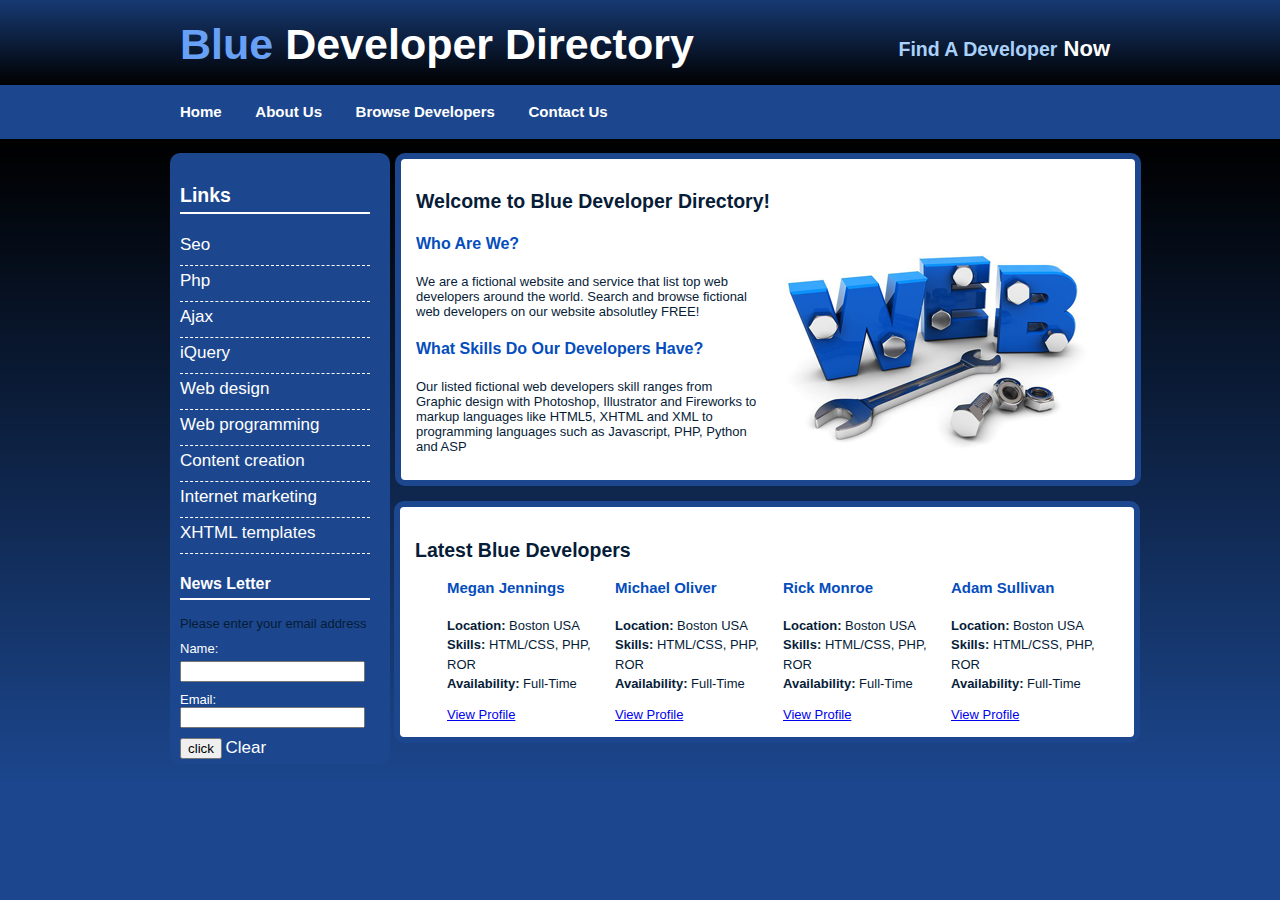
<file: index.html>
<!DOCTYPE html>
<html lang="en">
<head>
    <meta charset="UTF-8">
    <link rel="stylesheet" href="css/style.css">
    <title>Web Developers</title>
    
    <script type="text/javascript">
        function initStorage(){
            function saveName(){
                var name = document.getElementById('name');
                localStorage.setItem('name',name.value);
            }
            
            function saveEmail(){
                var email = document.getElementById('email');
                localStorage.setItem('email',email.value);
            }
            saveName();
            saveEmail();
        }
        
        function displayName(){	
	if(localStorage.getItem('name') != null){
		document.write('Welcome Back, '+localStorage.getItem('name'));
	}
}
       function showText(){
	if(localStorage.getItem('email') == null){
		document.write('<p>Please enter your email address</p>');
	} else {
		document.write('<p><strong>Subscribed Email:</strong> '+localStorage.getItem('email')+'</p> ');
	}
}
        function clearAll(){
	localStorage.clear();   
	window.location.reload()
}
        
    </script>
    
</head>
<body>
  <div id="container">
   <div id="title">
    <h1><span class="blue">Blue</span> Developer Directory</h1>
    <h2>Find A Developer<span class="now-text"> Now</span></h2> 
   </div>
   <div id="title-bar">
       <ul>
           <li><a href="project1.html"><span class="home">Home</span></a></li>
           <li><a href="about-us.html">About Us</a></li>
           <li><a href="blank.html">Browse Developers</a></li>
           <li><a href="contact.html">Contact Us</a></li>
       </ul>
       <div id="displayname">
				<script>
					displayName();
				</script>
			</div>
   </div>
   <div id="left-menu">
      <h2>Links</h2>
      <ul>
          <li><a href="#">Seo</a></li>
          <li><a href="#">Php</a></li>
          <li><a href="#">Ajax</a></li>
          <li><a href="#">iQuery</a></li>
          <li><a href="#">Web design</a></li>
          <li><a href="#">Web programming</a></li>
          <li><a href="#">Content creation</a></li>
          <li><a href="#">Internet marketing</a></li>
          <li><a href="#">XHTML templates</a></li>
      </ul>
      <h3>News Letter</h3>
      <script>
          showText();
      </script>
       <form onsubmit="initStorage()">
           <label for="name" style="color:white; padding-bottom:5px;">Name:</label>
           <input id="name" type="text">
           
           <label for="email" style="color:white;">Email:</label>
           <input id="email" type="email">
           
           <input type="submit" value="click">
           <a href="#" onClick="clearAll()">Clear</a>
       </form>
           
   </div>
   <div id="content">
        <h2>Welcome to Blue Developer Directory! </h2>
	    <img class="float" src="images/web.jpg" alt="web developer directory">
       	<h3>Who Are We?</h3>
        <p>We are a fictional website and service that list top web developers around the world. Search and browse fictional web developers on our website absolutley FREE!</p>
		<h3>What Skills Do Our Developers Have?</h3>
        <p>Our listed fictional web developers skill ranges from Graphic design with Photoshop, Illustrator and Fireworks to markup languages like HTML5, XHTML and XML to programming languages such as Javascript, PHP, Python and ASP</p>
    </div>
    
    
    <div id="down">
		<h2>Latest Blue Developers</h2>
		<div class="developer">
			<h4>Adam Sullivan</h4>
			<ul>
				<li><strong>Location: </strong> Boston USA</li>
				<li><strong>Skills: </strong> HTML/CSS, PHP, ROR</li>
				<li><strong>Availability:</strong> Full-Time
			</ul>
			<a href="#">View Profile</a>
		</div>
    
    
    <div class="developer">
			<h4>Rick Monroe</h4>
			<ul>
				<li><strong>Location: </strong> Boston USA</li>
				<li><strong>Skills: </strong> HTML/CSS, PHP, ROR</li>
				<li><strong>Availability:</strong> Full-Time
			</ul>
			<a href="#">View Profile</a>
		</div>
   
   <div class="developer">
			<h4>Michael Oliver</h4>
			<ul>
				<li><strong>Location: </strong> Boston USA</li>
				<li><strong>Skills: </strong> HTML/CSS, PHP, ROR</li>
				<li><strong>Availability:</strong> Full-Time
			</ul>
			<a href="#">View Profile</a>
		</div>
   
   <div class="developer">
			<h4>Megan Jennings</h4>
			<ul>
				<li><strong>Location: </strong> Boston USA</li>
				<li><strong>Skills: </strong> HTML/CSS, PHP, ROR</li>
				<li><strong>Availability:</strong> Full-Time
			</ul>
			<a href="#">View Profile</a>
		</div>
      </div>
    </div>
</body>
</html>
</file>
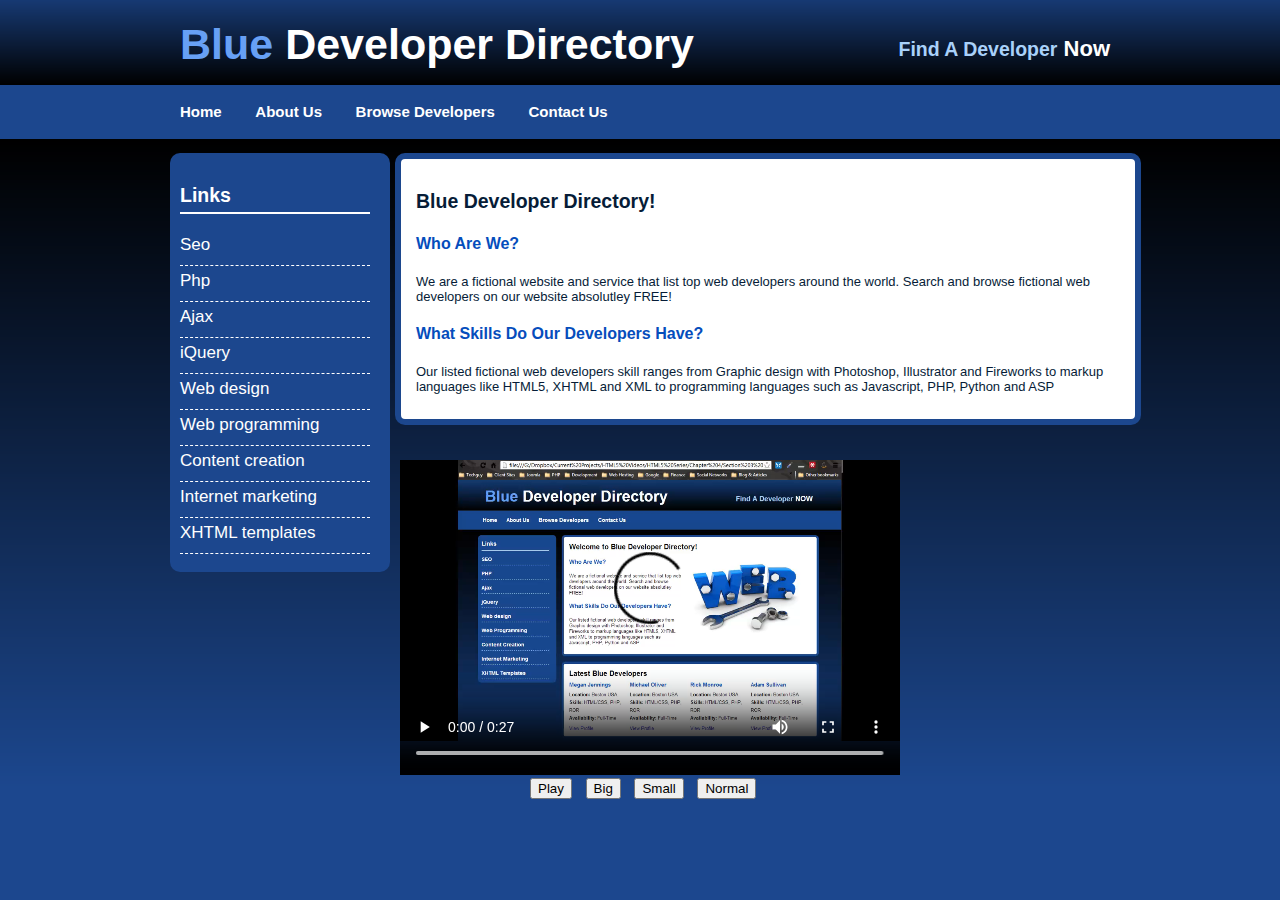
<file: about-us.html>
<!DOCTYPE html>
<html lang="en">
<head>
    <meta charset="UTF-8">
    <link rel="stylesheet" href="css/style.css">
    <title>Web Developers</title>
    
</head>
<body>
  <div id="container">
   <div id="title">
    <h1><span class="blue">Blue</span> Developer Directory</h1>
    <h2>Find A Developer<span class="now-text"> Now</span></h2> 
   </div>
   <div id="title-bar">
       <ul>
           <li><a href="project1.html"><span class="home">Home</span></a></li>
           <li><a href="about-us.html">About Us</a></li>
           <li><a href="browse.html">Browse Developers</a></li>
           <li><a href="contact.html">Contact Us</a></li>
       </ul>
   </div>
   <div id="left-menu">
      <h2>Links</h2>
      <ul>
          <li><a href="#">Seo</a></li>
          <li><a href="#">Php</a></li>
          <li><a href="#">Ajax</a></li>
          <li><a href="#">iQuery</a></li>
          <li><a href="#">Web design</a></li>
          <li><a href="#">Web programming</a></li>
          <li><a href="#">Content creation</a></li>
          <li><a href="#">Internet marketing</a></li>
          <li><a href="#">XHTML templates</a></li>
      </ul>
       
   </div>
      <div id="content">
        <h2>Blue Developer Directory! </h2>
       	<h3>Who Are We?</h3>
        <p>We are a fictional website and service that list top web developers around the world. Search and browse fictional web developers on our website absolutley FREE!</p>
		<h3>What Skills Do Our Developers Have?</h3>
        <p>Our listed fictional web developers skill ranges from Graphic design with Photoshop, Illustrator and Fireworks to markup languages like HTML5, XHTML and XML to programming languages such as Javascript, PHP, Python and ASP</p>
    </div>
       <video id="ad" width="500px" height="350px" style="margin-left:10px;" src="video/ad.mp4" controls></video>
    
      <div style="position:relative; left:530px; letter-spacing:10px;">
          <button onclick="play()">Play</button>
          <button onclick="big()">Big</button>
          <button onclick="small()">Small</button>
          <button onclick="normal()">Normal</button>
      </div>
  <br>
  <br>
  <br>
 
    </div>
    
    <script>
        var video = document.getElementById("ad");
        function play(){
            if (video.paused){
                video.play();}
            else {
                video.pause();} 
        }
        
        function big(){
            video.width=560;
        }
        
        function small(){
            video.width=320;
        }
        
        function normal(){
            video.width=420;
        } 
    
    
    </script>
    
    
    
    
    
    
    
    
    
    
    </body>
</html>
</file>
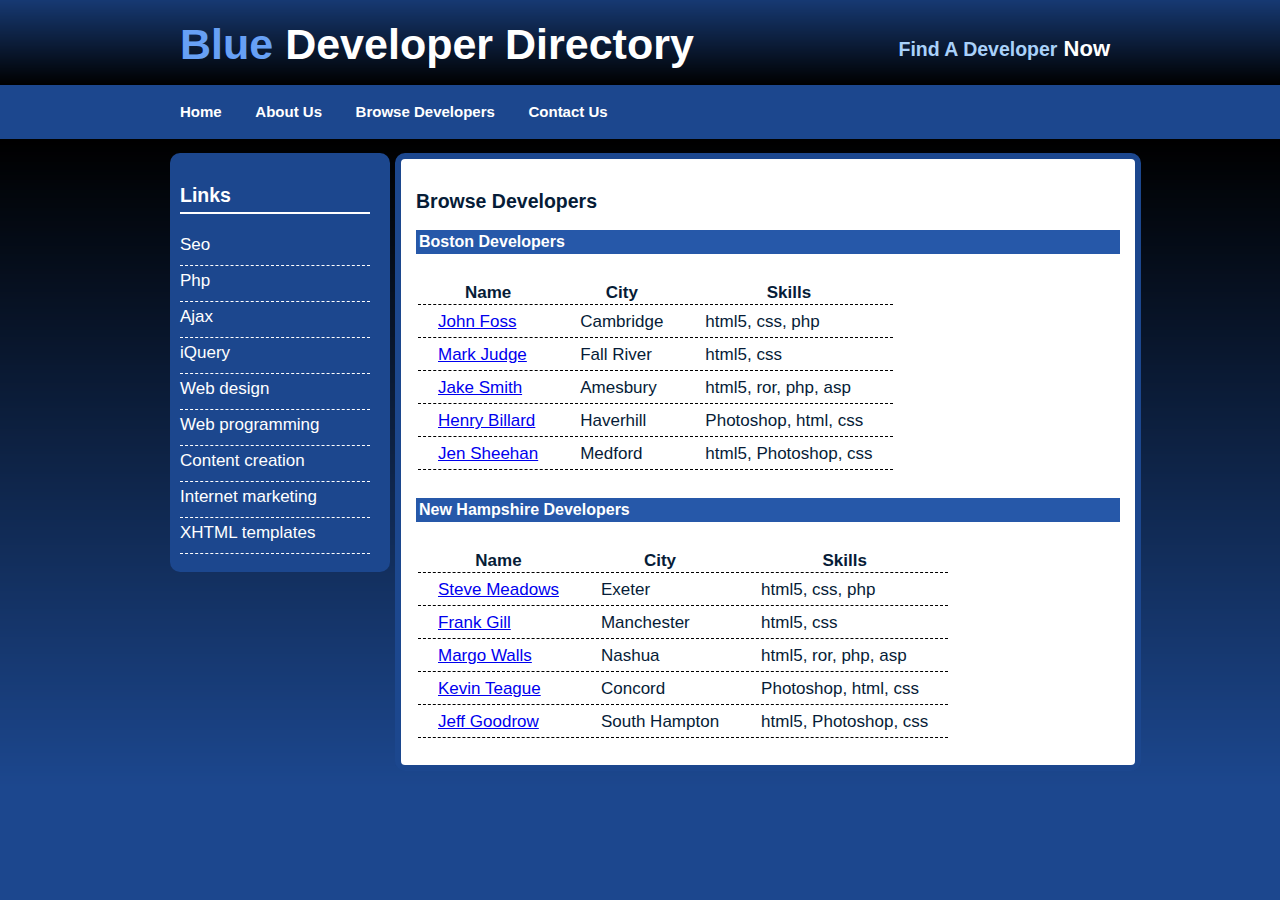
<file: browse.html>
<!DOCTYPE html>
<html lang="en">
<head>
    <meta charset="UTF-8">
    <link rel="stylesheet" href="css/style.css">
    <title>Web Developers</title>
    
</head>
<body>
  <div id="container">
   <div id="title">
    <h1><span class="blue">Blue</span> Developer Directory</h1>
    <h2>Find A Developer<span class="now-text"> Now</span></h2> 
   </div>
   <div id="title-bar">
       <ul>
           <li><a href="project1.html"><span class="home">Home</span></a></li>
           <li><a href="about-us.html">About Us</a></li>
           <li><a href="browse.html">Browse Developers</a></li>
           <li><a href="contact.html">Contact Us</a></li>
       </ul>
   </div>
   <div id="left-menu">
      <h2>Links</h2>
      <ul>
          <li><a href="#">Seo</a></li>
          <li><a href="#">Php</a></li>
          <li><a href="#">Ajax</a></li>
          <li><a href="#">iQuery</a></li>
          <li><a href="#">Web design</a></li>
          <li><a href="#">Web programming</a></li>
          <li><a href="#">Content creation</a></li>
          <li><a href="#">Internet marketing</a></li>
          <li><a href="#">XHTML templates</a></li>
      </ul>
       
   </div>
   
   <div id="content">
       
       <h2>Browse Developers</h2>
       <h3 class="hello">Boston Developers</h3>
       <table class="special">
          <thead>
              <tr>
                  <th>Name</th>
                  <th>City</th>
                  <th>Skills</th>
              </tr>
          </thead>
          <tbody>
           <tr>
               <td><a href="#">John Foss</a></td>
               <td>Cambridge</td>
               <td>html5, css, php</td>
           </tr>
           <tr>
               <td><a href="#">Mark Judge</a></td>
               <td>Fall River</td>
               <td>html5, css</td>
           </tr>
           <tr>
               <td><a href="#">Jake Smith</a></td>
               <td>Amesbury</td>
               <td>html5, ror, php, asp</td>
           </tr>
           <tr>
               <td><a href="#">Henry Billard</a></td>
               <td>Haverhill</td>
               <td>Photoshop, html, css</td>
           </tr>
           <tr>
               <td><a href="#">Jen Sheehan</a></td>
               <td>Medford</td>
               <td>html5, Photoshop, css</td>
           </tr>
       </tbody>
       </table>
       <h3 class="hello">New Hampshire Developers</h3>
	<table class="special">
		<thead>
			<tr>
				<th>Name</th>
				<th>City</th>
				<th>Skills</th>
			</tr>
		</thead>
		<tbody>
			<tr>
				<td><a href="profile.html">Steve Meadows</a></td>
				<td>Exeter</td>
				<td>html5, css, php</td>
			</tr>
			<tr>
				<td><a href="profile.html">Frank Gill</a></td>
				<td>Manchester</td>
				<td>html5, css</td>
			</tr>
			<tr>
				<td><a href="profile.html">Margo Walls</a></td>
				<td>Nashua</td>
				<td>html5, ror, php, asp</td>
			</tr>
			<tr>
				<td><a href="profile.html">Kevin Teague</a></td>
				<td>Concord</td>
				<td>Photoshop, html, css</td>
			</tr>
			<tr>
				<td><a href="profile.html">Jeff Goodrow</a></td>
				<td>South Hampton</td>
				<td>html5, Photoshop, css</td>
			</tr>
		</tbody>
	</table>
       
   </div>
   
  
 
    </div>
    </body>
</html>
</file>
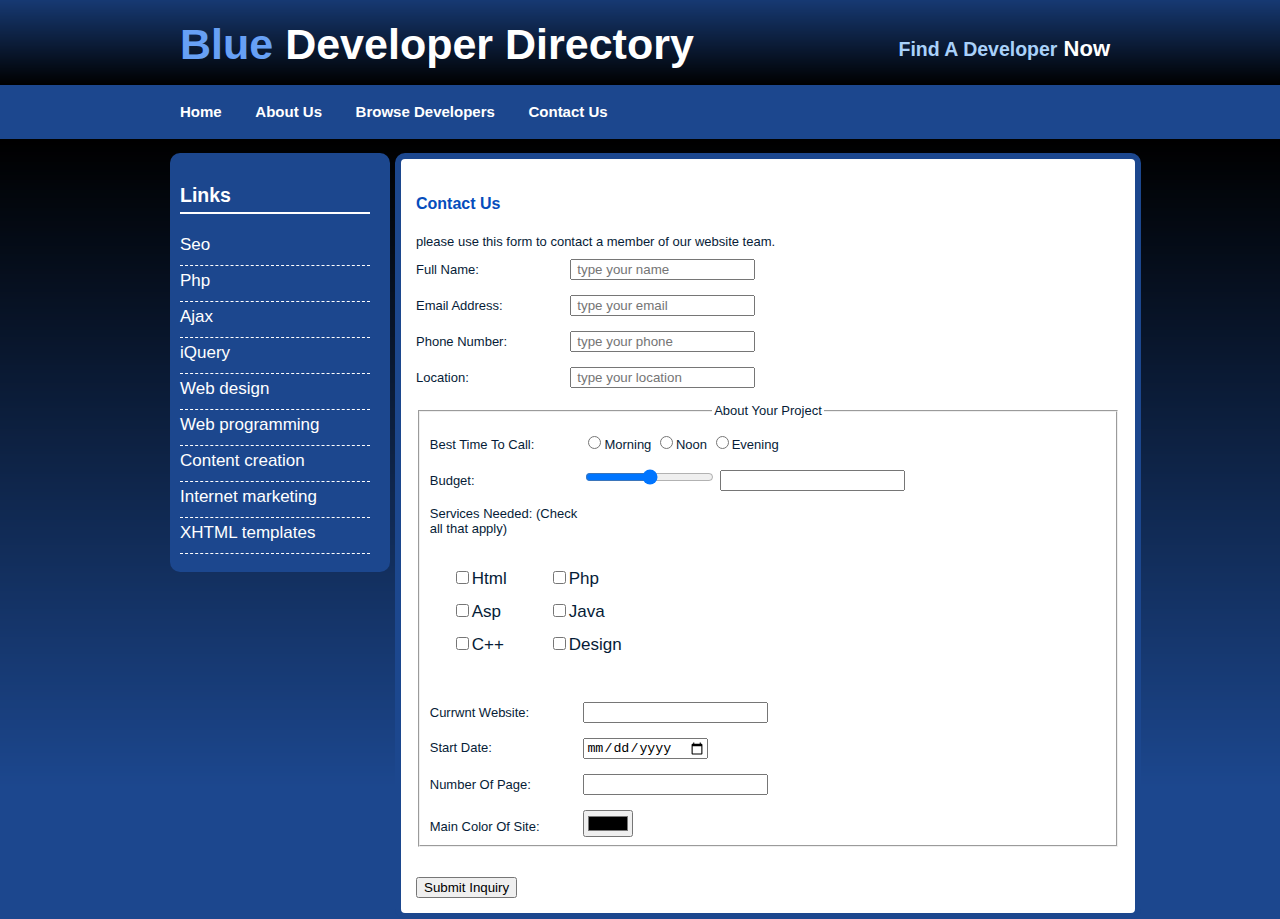
<file: contact.html>
<!DOCTYPE html>
<html lang="en">
<head>
    <meta charset="UTF-8">
    <link rel="stylesheet" href="css/style.css">
    <title>Web Developers</title>
    
</head>
<body>
  <div id="container">
   <div id="title">
    <h1><span class="blue">Blue</span> Developer Directory</h1>
    <h2>Find A Developer<span class="now-text"> Now</span></h2> 
   </div>
   <div id="title-bar">
       <ul>
           <li><a href="project1.html"><span class="home">Home</span></a></li>
           <li><a href="about-us.html">About Us</a></li>
           <li><a href="browse.html">Browse Developers</a></li>
           <li><a href="contact.html">Contact Us</a></li>
       </ul>
   </div>
   <div id="left-menu">
      <h2>Links</h2>
      <ul>
          <li><a href="#">Seo</a></li>
          <li><a href="#">Php</a></li>
          <li><a href="#">Ajax</a></li>
          <li><a href="#">iQuery</a></li>
          <li><a href="#">Web design</a></li>
          <li><a href="#">Web programming</a></li>
          <li><a href="#">Content creation</a></li>
          <li><a href="#">Internet marketing</a></li>
          <li><a href="#">XHTML templates</a></li>
      </ul>
       
   </div>
   
       <div id="content">
       
           <h3><strong>Contact Us</strong></h3>
       <p>please use this form to contact a member of our website team.</p>
       <form method="post" action="somescript.php">
       
       <label for="name">Full Name:</label>
       <input type="text" placeholder=" type your name" name="name">
       
       <br><br>
       
       <label for="email">Email Address:</label>
       <input type="email" name="email" placeholder=" type your email">
       
       <br><br>
       
       <label for="phone number">Phone Number:</label>
       <input type="number" name="phone number" placeholder=" type your phone">
       
       <br><br>
       
       <label for="location">Location:</label>
       <input list="location" name="location" placeholder=" type your location">
       <datalist id="location">
           <option value="CAiro"></option>
           <option value="Alex"></option>
           <option value="Giza"></option>
           <option value="Sinai"></option>
           <option value="Luxor"></option>
       </datalist>
         <br><br>
             <fieldset>
              <legend class="lege">About Your Project</legend>
           <label for="radio">Best Time To Call:</label>
           <input type="radio" name="time" value="1">Morning
           <input type="radio" name="time" value="2">Noon
           <input type="radio" name="time" value="3">Evening
       
       <br><br>
       
       
       <label for="option">Budget:</label>
       <input type="range" name="rangeInput" min="0" max="10000" onchange="rangeChange(this.value);">
       <input id="rangetext" type="text" >
    
          <br><br>
       
       
    
       <label for="checkbox">Services Needed: (Check all that apply)</label>
        <br><br>
        <table>
            <tr>
                <td><input  type="checkbox" name="service" value="html">Html</td>
                <td><input  type="checkbox" name="service" value="php">Php</td>
            </tr>
        
            <tr>    
                <td><input  type="checkbox" name="service" value="asp">Asp</td>
                <td><input  type="checkbox" name="service" value="asp">Java</td>
            </tr>
        
            <tr>
                <td><input  type="checkbox" name="service" value="c++">C++</td>
                <td><input  type="checkbox" name="service" value="design">Design</td>
            </tr>
        </table>
       
       <br><br>
       
       <label for="site">Currwnt Website:</label>
       <input type="url" name="website">
       
       <br><br>
       
       <label for="date">Start Date:</label>
       <input type="date" name="start">
       
       <br><br>
       
       <label for="number">Number Of Page:</label>
       <input type="number" name="pages">
       
       <br><br>
       
       <label for="color">Main Color Of Site:</label>
       <input type="color" name="color">
       </fieldset>
       <br><br>
       
       <input type="submit" value="Submit Inquiry">
       
       </form>
      
        
      </div>
 
    </div>
    <script type="text/javascript">
           function rangeChange(val){
            document.getElementById("rangetext").value=val;
           }
       </script>
    </body>
</html>
</file>
<file: css/style.css>
body {
    margin: 0;
    padding: 0;
    background:#1c478e;
    color: #061C37;
    text-align: left;
    font: 12px Arial, Helvetica, sans-serif;
    font-size: 13px;
    background-image: url(../images/background.png);
    background-repeat: repeat-x;
}
#container{
	width: 100%;
}
#title{
    height:85px;
	width:960px;
   
}
#title h1 {
     float: left;
    margin-top: 0px;
    padding-left: 180px;
    padding-top: 20px;
    font-size: 43px;
    color:#FFFFFF;
}
#title h2 {
   float: right;
    padding: 20px 0 0px 0px;
    margin-right: -150px;
    color:#A9D1FA;
}
.blue{
    color:#67A0F5;
}
.now-text{
    color: white;
    font-size: 22px;
}
#title-bar{
    margin: auto;
    padding: 0px;
}
#title-bar ul {
    margin-left: 110px;
    padding-top: 5px;

}
#title-bar li {
    display: inline;

   
}
#title-bar a{
    color: white;
    text-decoration: none;
    margin-left: 30px;
    font-weight: bold;
    font-size: 15px;
    
}
#left-menu{
	float:left;
	background-color:#1C478E;
	border-radius:10px;
	padding:15px 20px 5px 10px;
    margin-left: 170px;
    margin-top: 20px;
    width: 190px;
}
#left-menu ul{
    list-style: none;
    
}
#left-menu li{
    border-bottom: dashed 1px white;
    padding-top: 5px;
    padding-bottom: 10px;
    margin-left: -40px;
}
#displayname{
    color: white;
    font-size: 15px;
    float: right;
    position: relative;
    bottom: 30px;
    right: 30px;
    font-weight: bold;
}
#left-menu a{
    color: white;
    text-decoration: none;
    font-size: 17px
}
#left-menu h2{
    color: white;
    border-bottom: 2px solid white;
    padding-bottom:5px;
    margin-left: 0px;
}
#left-menu h3{
    color: white;
    border-bottom: 2px solid white;
    padding-bottom:5px;
    margin-left: 0px;
}
#left-menu h4{
    color: white;
    padding-bottom:5px;
    margin-left: 0px;
    font-size: 12px;
}
#left-menu a:hover{
    color:#87BCF8;
}
#left-menu input[type="text"], #left-menu input[type="email"]{
    margin-bottom: 10px;
}
#content{
    background-color: white;
   border-radius:10px;
	border:6px solid #1C478E;
    float: left;
    width:55%;
    padding: 15px;
	height:auto;
    margin-top:20px;
	margin-left:5px;
    
}
#content img{
    float: right;
    margin: 15px;
}
h2{
	padding-bottom:1px;
}

h3{
	font-size:16px;
	font-weight:bold;
	padding:5px 0 5px 0;
	color:#054dbc;
}


h4{
	font-size:15px;
	font-weight:bold;
	padding:0px 0px 10px 0px;;
	color:#054dbc;
    margin-top:0px;
    
}

p{
	margin:10px 0 10px 0;
}
#down{
    background-color: white;
    border-radius:10px;
	border:6px solid #1C478E;
    float: right;
    width:55%;
    padding: 15px;
	height:auto;
    margin-top:15px;
	margin-right:140px;
}
#down  ul{
	margin-top:-10px;
	padding:0;
	list-style:none;
}
#down .developer {
    float: right;
    width: 168px; 
}
#down .developer ul li{
	line-height:1.5em;
}
.hello    {
    background: #2658a9;
    color:white;
    font-size: 16px;
    padding: 3px;
    font-weight: bold;
}


table{
    font-size:17px;
    padding:10px 0 10px 0;
   
}
  th{
    text-align: center;
}

td{
	padding:5px 20px 5px 20px;
    
}
table.special td,table.special tr,table.special th{
     border-bottom: dashed black 1px;
}

label {
    display: inline-flex;
    width: 150px;
}
.lege{
    text-align: center;
    margin-bottom: 10px;
}
</file>
